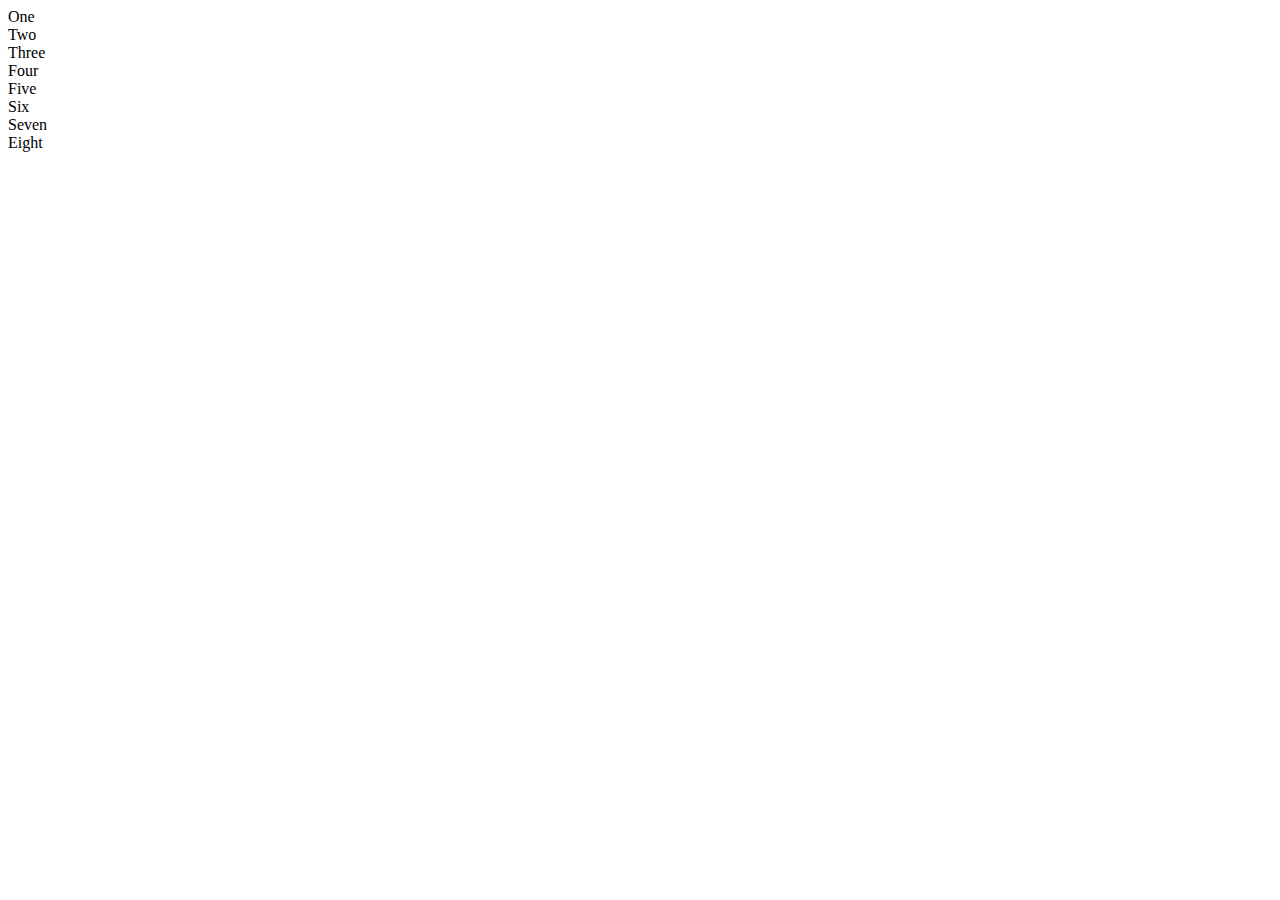
<file: article/grid.html>
<!DOCTYPE html>
<html lang="en">

<head>
    <meta charset="UTF-8">
    <meta name="viewport" content="width=device-width, initial-scale=1.0">
    <title>Grid Practice</title>
</head>

<body>
    <div class="wrapper">
        <div class="one">One</div>
        <div class="two">Two</div>
        <div class="three">Three</div>
        <div class="four">Four</div>
        <div class="five">Five</div>
        <div class="six">Six</div>
        <div class="seven">Seven</div>
        <div class="eight">Eight</div>
    </div>
</body>

</html>
</file>
